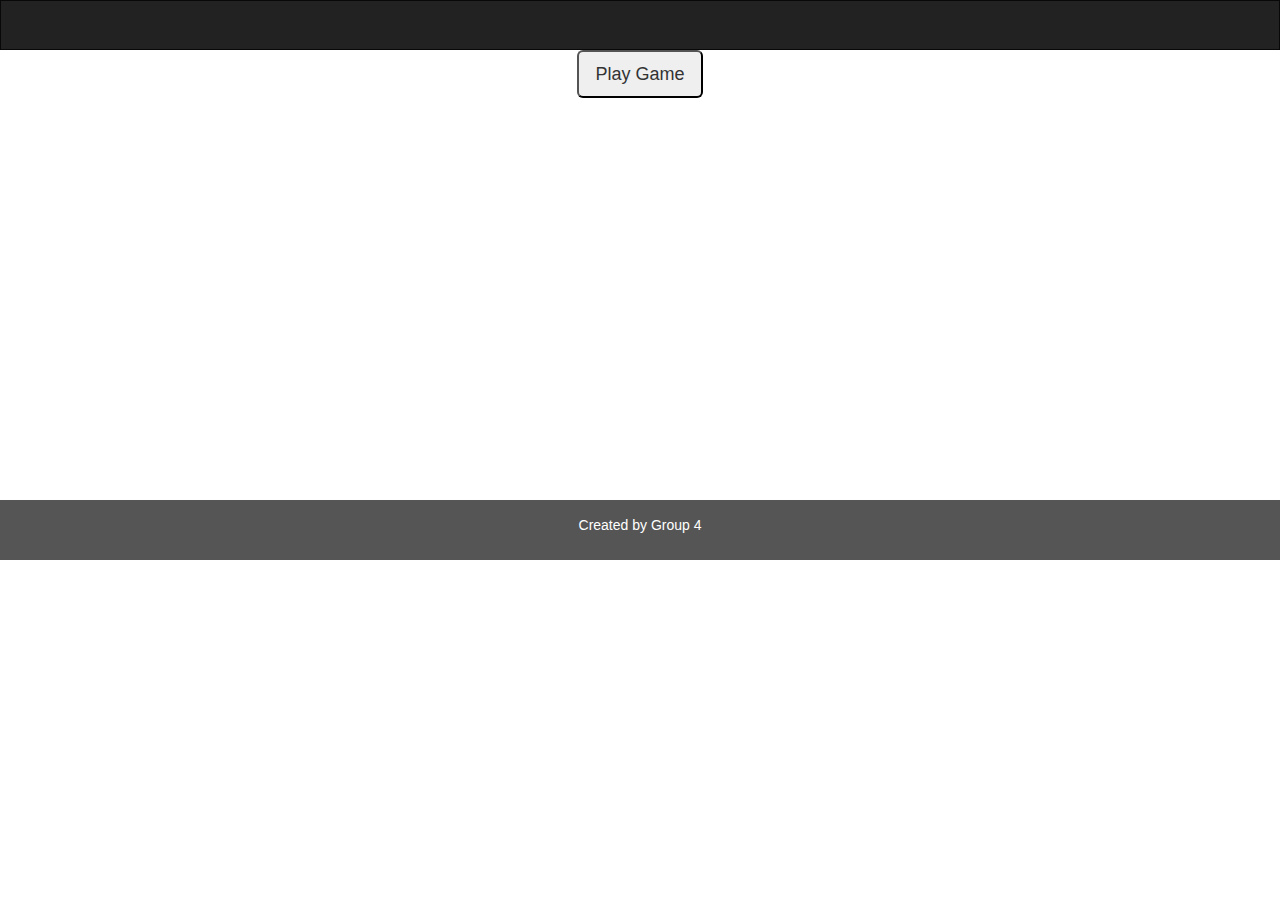
<file: index.html>
<!DOCTYPE html>
<html lang="en">

<head>
    <title>Cribbage</title>
    <meta charset="utf-8">
    <meta name="viewport" content="width=device-width, initial-scale=1">
    <link rel="stylesheet" href="https://maxcdn.bootstrapcdn.com/bootstrap/3.3.7/css/bootstrap.min.css">
    <script src="https://ajax.googleapis.com/ajax/libs/jquery/3.2.0/jquery.min.js"></script>
    <script src="https://maxcdn.bootstrapcdn.com/bootstrap/3.3.7/js/bootstrap.min.js"></script>
    <style>
        /* Remove the navbar's default margin-bottom and rounded borders */
        
        .navbar {
            margin-bottom: 0;
            border-radius: 0;
        }
        /* Set height of the grid so .sidenav can be 100% (adjust as needed) */
        
        .row.content {
            height: 450px
        }
        /* Set gray background color and 100% height */
        
        .sidenav {
            padding-top: 20px;
            background-color: #f1f1f1;
            height: 100%;
        }
        /* Set black background color, white text and some padding */
        
        footer {
            background-color: #555;
            color: white;
            padding: 15px;
        }
        /* On small screens, set height to 'auto' for sidenav and grid */
        
        @media screen and (max-width: 767px) {
            .sidenav {
                height: auto;
                padding: 15px;
            }
            .row.content {
                height: auto;
            }
        }
    </style>
</head>

<body>

    <nav class="navbar navbar-inverse">

    </nav>

    <div class="container-fluid text-center">
        <div class="row content">
            <div class="col-sm-offset-5 col-sm-2 text-center">
                <div class="btn-group">
                    <button type="button" class="btn-lg btn-secondary"> Play Game </button>
                </div>
            </div>
        </div>
    </div>

    <footer class="container-fluid text-center">
        <p>Created by Group 4</p>
    </footer>

</body>

</html>
</file>
